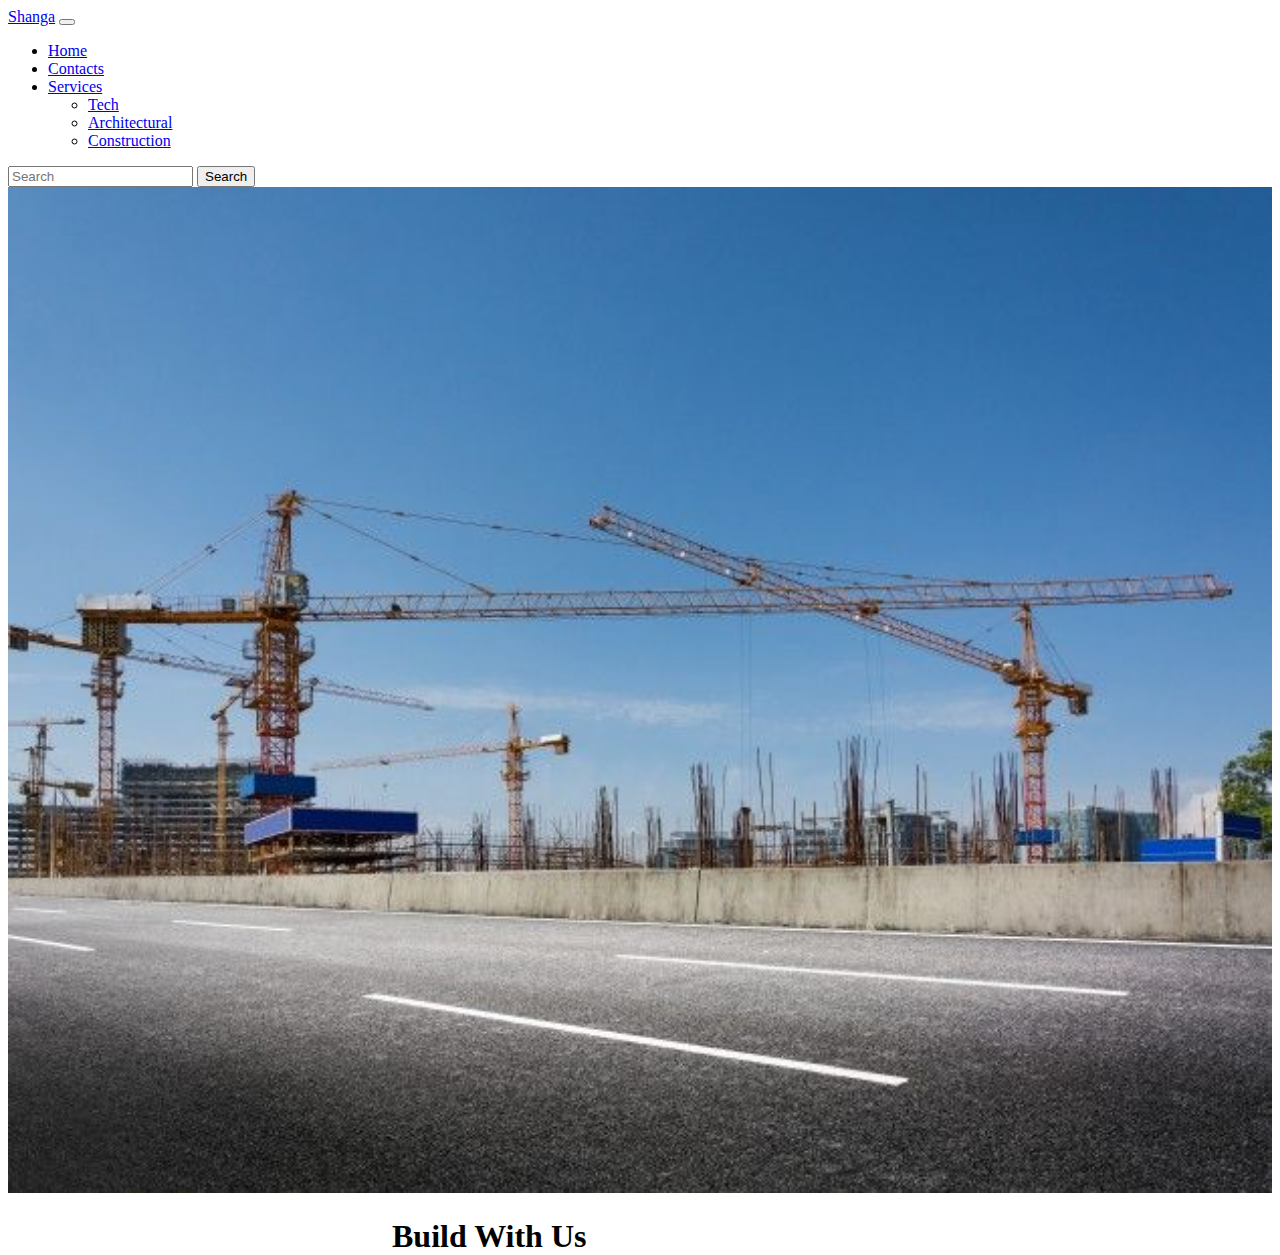
<file: construction.html>
<!DOCTYPE html>
<html lang="en">
<head>
    <meta charset="UTF-8">
    <meta name="viewport" content="width=device-width, initial-scale=1.0">
    <title>Construction</title>
    <link href="https://cdn.jsdelivr.net/npm/bootstrap@5.3.1/dist/css/bootstrap.min.css" rel="stylesheet" integrity="sha384-4bw+/aepP/YC94hEpVNVgiZdgIC5+VKNBQNGCHeKRQN+PtmoHDEXuppvnDJzQIu9" crossorigin="anonymous">
    <script src="https://cdn.jsdelivr.net/npm/bootstrap@5.3.1/dist/js/bootstrap.bundle.min.js" integrity="sha384-HwwvtgBNo3bZJJLYd8oVXjrBZt8cqVSpeBNS5n7C8IVInixGAoxmnlMuBnhbgrkm" crossorigin="anonymous"></script>
    <link rel="icon" type="image/png"  href="images/android-chrome-192x192.png">
    <link rel="stylesheet" href="style.css">
</head>
<body>
    <div class="cointainer  " >
     
        <nav class="navbar navbar-expand-sm navbar-dark bg-dark">
          <div class="container-fluid">
            <a class="navbar-brand" href="index.html">Shanga</a>
            <button class="navbar-toggler" type="button" data-bs-toggle="collapse" data-bs-target="#mynavbar">
              <span class="navbar-toggler-icon"></span>
            </button>
            <div class="collapse navbar-collapse" id="mynavbar">
              <ul class="navbar-nav me-auto">
                <li class="nav-item">
                  <a class="nav-link " href="index.html">Home</a>
                </li>
                <li class="nav-item">
                  <a class="nav-link" href="aboutme.html">Contacts</a>
                </li>
                
                <li class="nav-item dropdown">
                  <a class="nav-link dropdown-toggle" href="services.html" role="button" data-bs-toggle="dropdown">Services</a>
                  <ul class="dropdown-menu">
                    <li><a class="dropdown-item" href="aboutme.html">Tech</a></li>
                    <li><a class="dropdown-item" href="aboutme.html">Architectural</a></li>
                    <li><a class="dropdown-item" href="construction.html">Construction</a></li>
                  </ul>
                </li>
              </ul>
              <form class="d-flex">
                <input class="form-control me-2" type="text" placeholder="Search">
                <button class="btn btn-primary" type="button">Search</button>
              </form>
            </div>
          </div>
        </nav>
        
  </div>
    <div class="cointainer " id="marco">
        <img id="img-constr" src="images/Free Photo _ Construction site with cranes against blue sky.jpeg" alt="">
        <h1 id="constr">Build With Us</h1>
    </div>
    
</body>
</html>
</file>
<file: style.css>
*{
    box-sizing: border-box;
}
.cointainer h1{
    display: block;
    margin-left:30%;
}
#name{
    display: flex;
    flex-direction: row;
    justify-content: space-between;
    text-transform: uppercase;
    font-size: 30px;
}
#name img{
    width: 70px;
    height: 80px;
    border-radius: 50%;
}
#row1{
    display: flex;
    flex-direction: row;
}
#card2{
    width:100%"
}
#macro{
    position: relative;
}
#img-constr{
    width:100% ;
}
.cointainer h1{
    position: absolute;
    0
    
}
</file>
